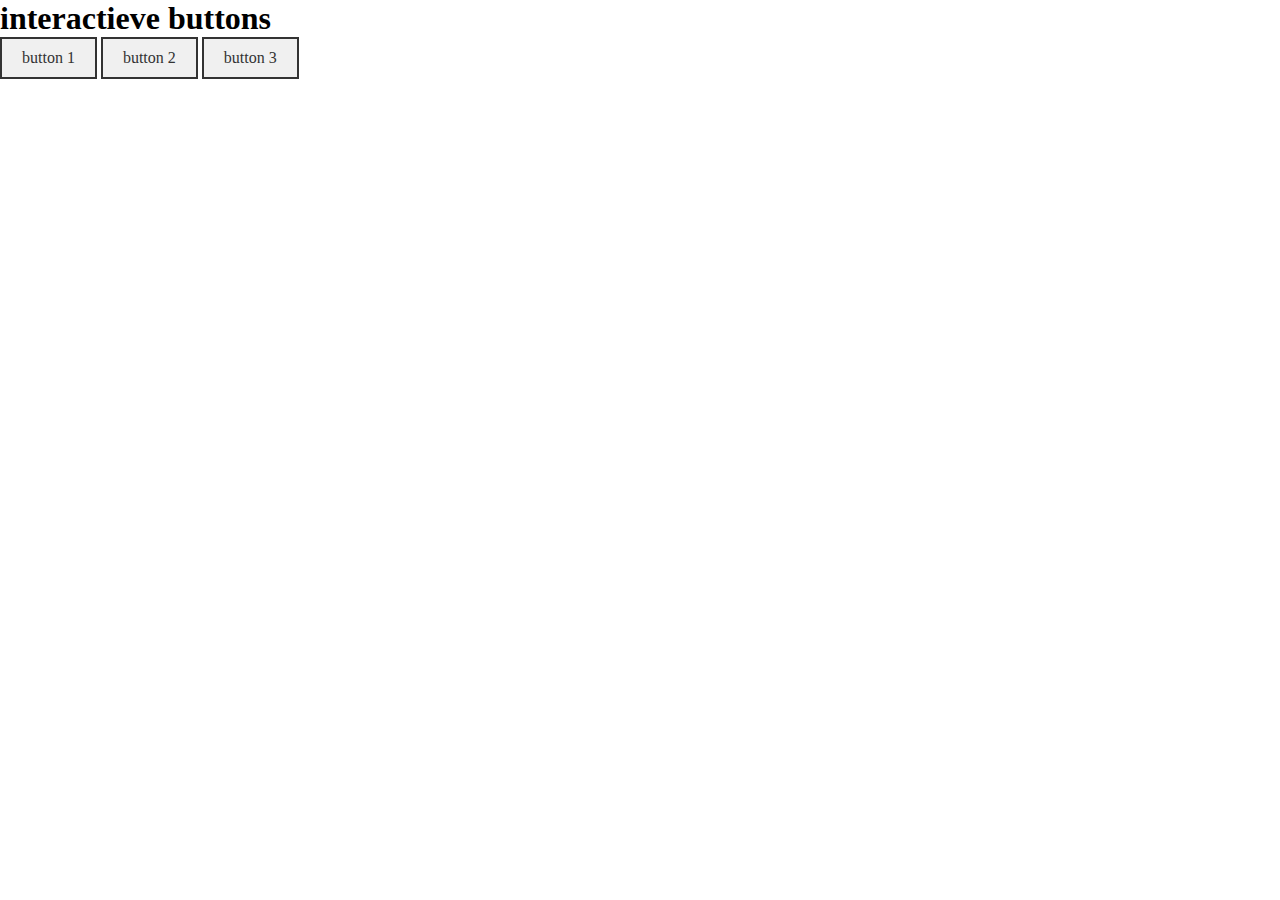
<file: oefening-01/index.html>
<!DOCTYPE html>
<html lang="en">
  <head>
    <meta charset="UTF-8" />
    <meta name="viewport" content="width=device-width, initial-scale=1.0" />
    <title>Interactieve knoppen</title>
    <link rel="stylesheet" href="css/reset.css" />
    <link rel="stylesheet" href="css/style.css" />
  </head>
  <body>
    <h1>interactieve buttons</h1>
    <button id="btn1">button 1</button>
    <button id="btn2">button 2</button>
    <button id="btn3">button 3</button>
  </body>
</html>
</file>
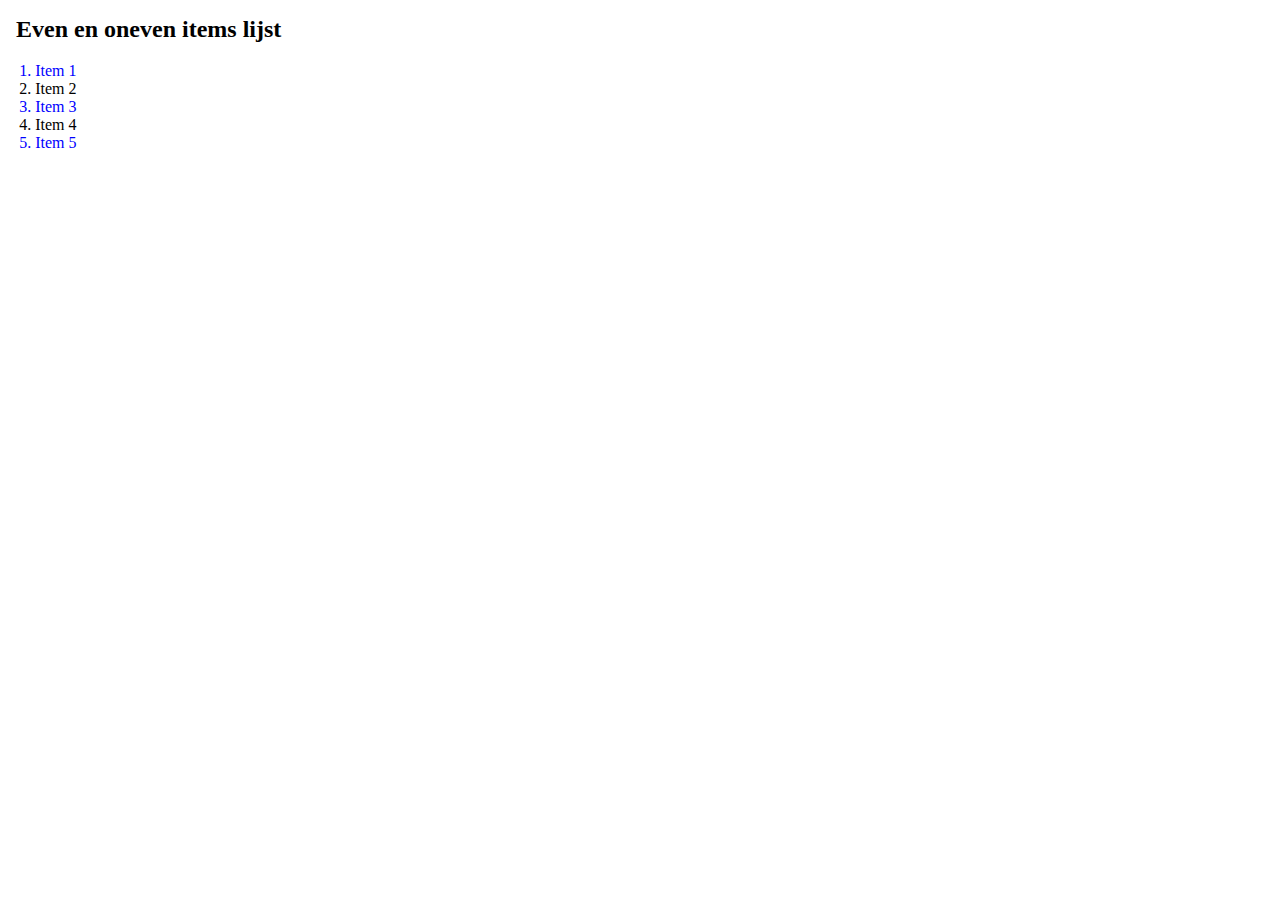
<file: oefening-02/index.html>
<!DOCTYPE html>
<html lang="en">
  <head>
    <meta charset="UTF-8" />
    <meta name="viewport" content="width=device-width, initial-scale=1.0" />
    <title>Document</title>
    <link rel="stylesheet" href="css/reset.css" />
    <link rel="stylesheet" href="css/style.css" />
  </head>
  <body>
    <h1>Even en oneven items lijst</h1>
    <ol>
      <li>Item 1</li>
      <li>Item 2</li>
      <li>Item 3</li>
      <li>Item 4</li>
      <li>Item 5</li>
    </ol>
  </body>
</html>
</file>
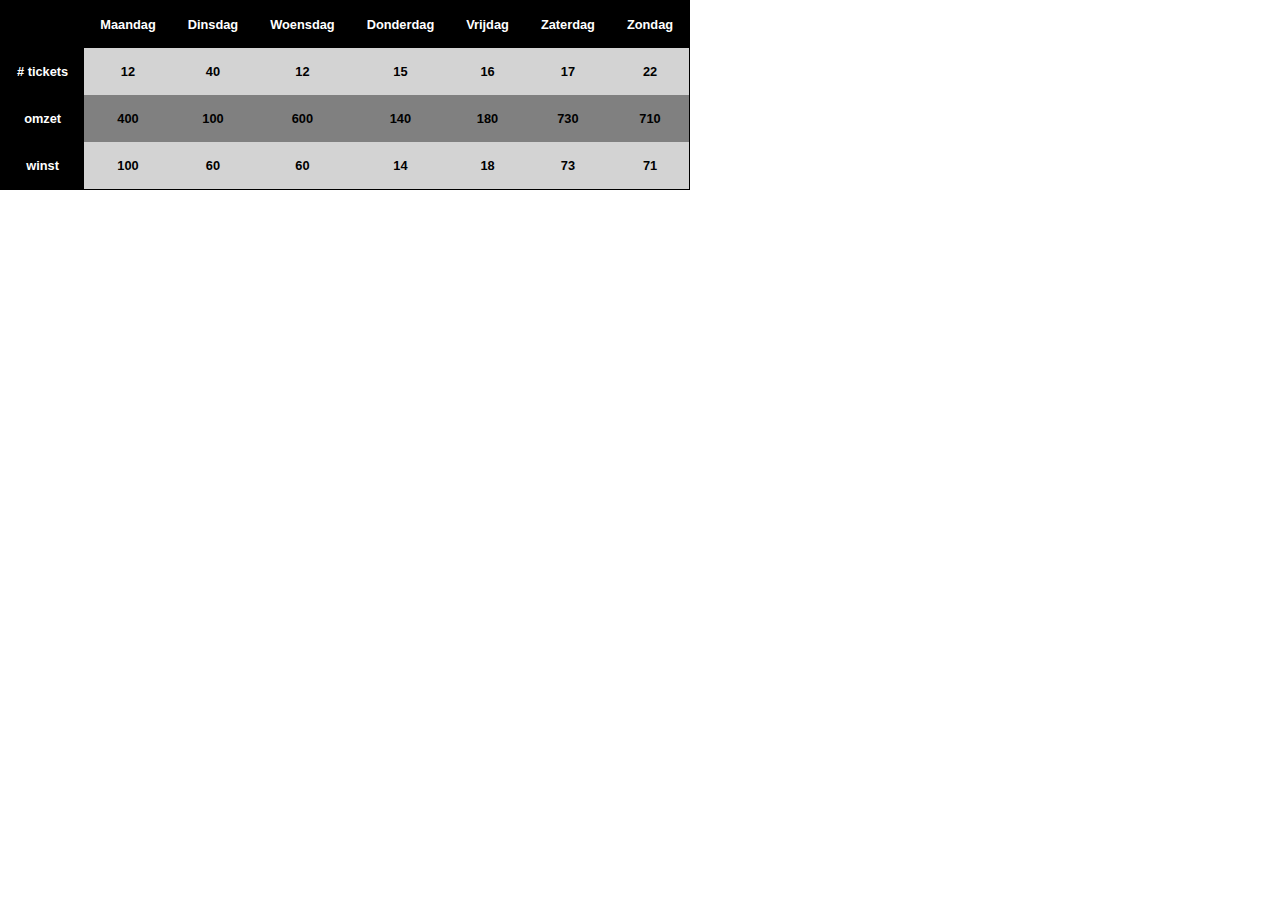
<file: oefening-03/index.html>
<!DOCTYPE html>
<html lang="en">
  <head>
    <meta charset="UTF-8" />
    <meta name="viewport" content="width=device-width, initial-scale=1.0" />
    <title>Document</title>
    <link rel="stylesheet" href="css/reset.css" />
    <link rel="stylesheet" href="css/style.css" />
  </head>
  <body>
    <table>
      <tr>
        <th></th>
        <th>Maandag</th>
        <th>Dinsdag</th>
        <th>Woensdag</th>
        <th>Donderdag</th>
        <th>Vrijdag</th>
        <th>Zaterdag</th>
        <th>Zondag</th>
      </tr>
      <tr>
        <th># tickets</th>
        <td>12</td>
        <td>40</td>
        <td>12</td>
        <td>15</td>
        <td>16</td>
        <td>17</td>
        <td>22</td>
      </tr>
      <tr>
        <th>omzet</th>
        <td>400</td>
        <td>100</td>
        <td>600</td>
        <td>140</td>
        <td>180</td>
        <td>730</td>
        <td>710</td>
      </tr>
      <tr>
        <th>winst</th>
        <td>100</td>
        <td>60</td>
        <td>60</td>
        <td>14</td>
        <td>18</td>
        <td>73</td>
        <td>71</td>
      </tr>
    </table>
  </body>
</html>
</file>
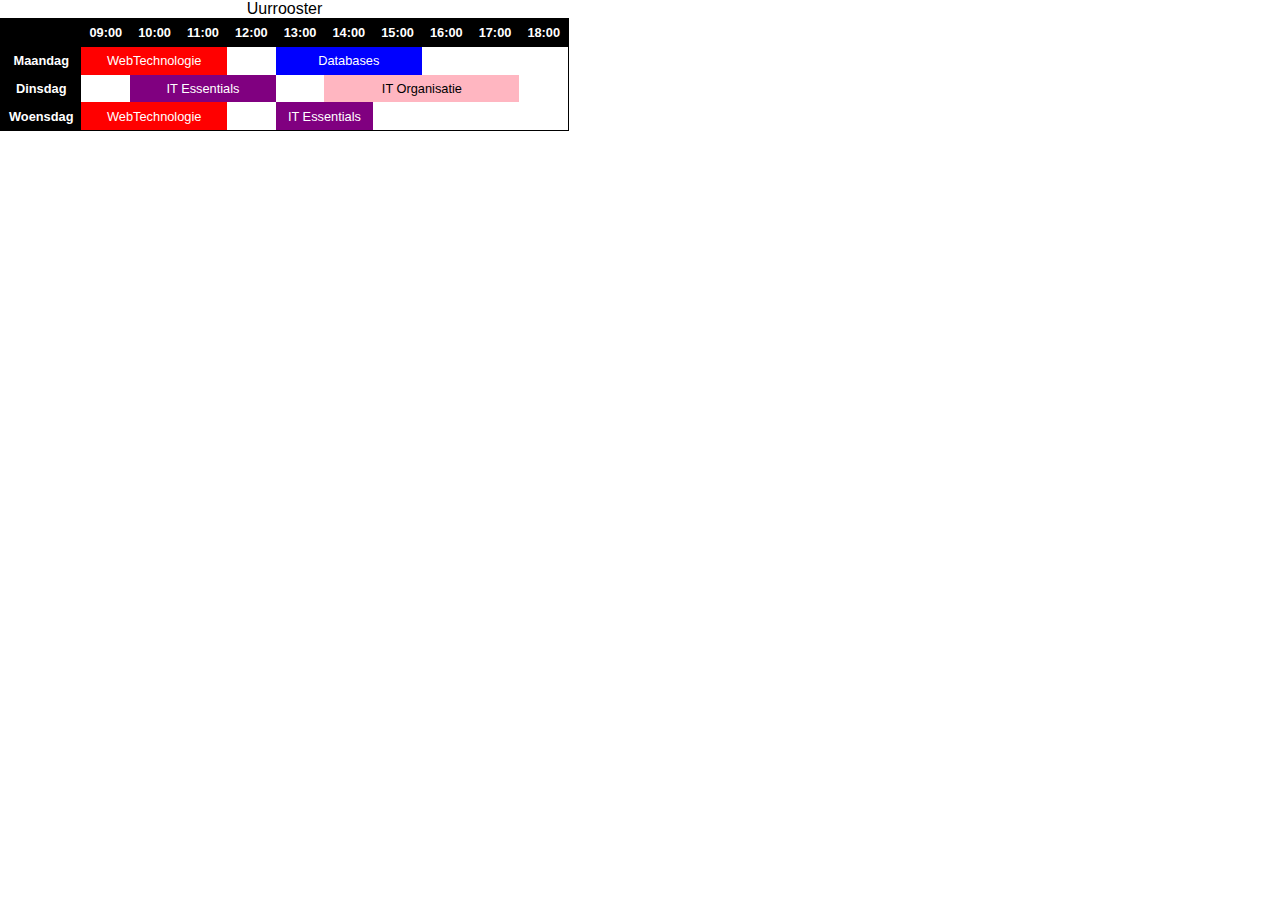
<file: oefening-04/index.html>
<!DOCTYPE html>
<html lang="en">
  <head>
    <meta charset="UTF-8" />
    <meta name="viewport" content="width=device-width, initial-scale=1.0" />
    <title>Oefening 4</title>
    <link rel="stylesheet" href="css/reset.css" />
    <link rel="stylesheet" href="css/style.css" />
  </head>
  <body>
    <table>
      <caption>
        Uurrooster
      </caption>
      <tr>
        <th></th>
        <th>09:00</th>
        <th>10:00</th>
        <th>11:00</th>
        <th>12:00</th>
        <th>13:00</th>
        <th>14:00</th>
        <th>15:00</th>
        <th>16:00</th>
        <th>17:00</th>
        <th>18:00</th>
      </tr>
      <tr>
        <th>Maandag</th>
        <td colspan="3" class="red">WebTechnologie</td>
        <td></td>
        <td colspan="3" class="blue">Databases</td>
        <td></td>
        <td></td>
        <td></td>
      </tr>
      <tr>
        <th>Dinsdag</th>
        <td></td>
        <td colspan="3" class="purple">IT Essentials</td>
        <td></td>
        <td colspan="4" class="pink">IT Organisatie</td>
        <td></td>
      </tr>
      <tr>
        <th>Woensdag</th>
        <td colspan="3" class="red">WebTechnologie</td>
        <td></td>
        <td colspan="2" class="purple">IT Essentials</td>
        <td colspan="4"></td>
      </tr>
    </table>
  </body>
</html>
</file>
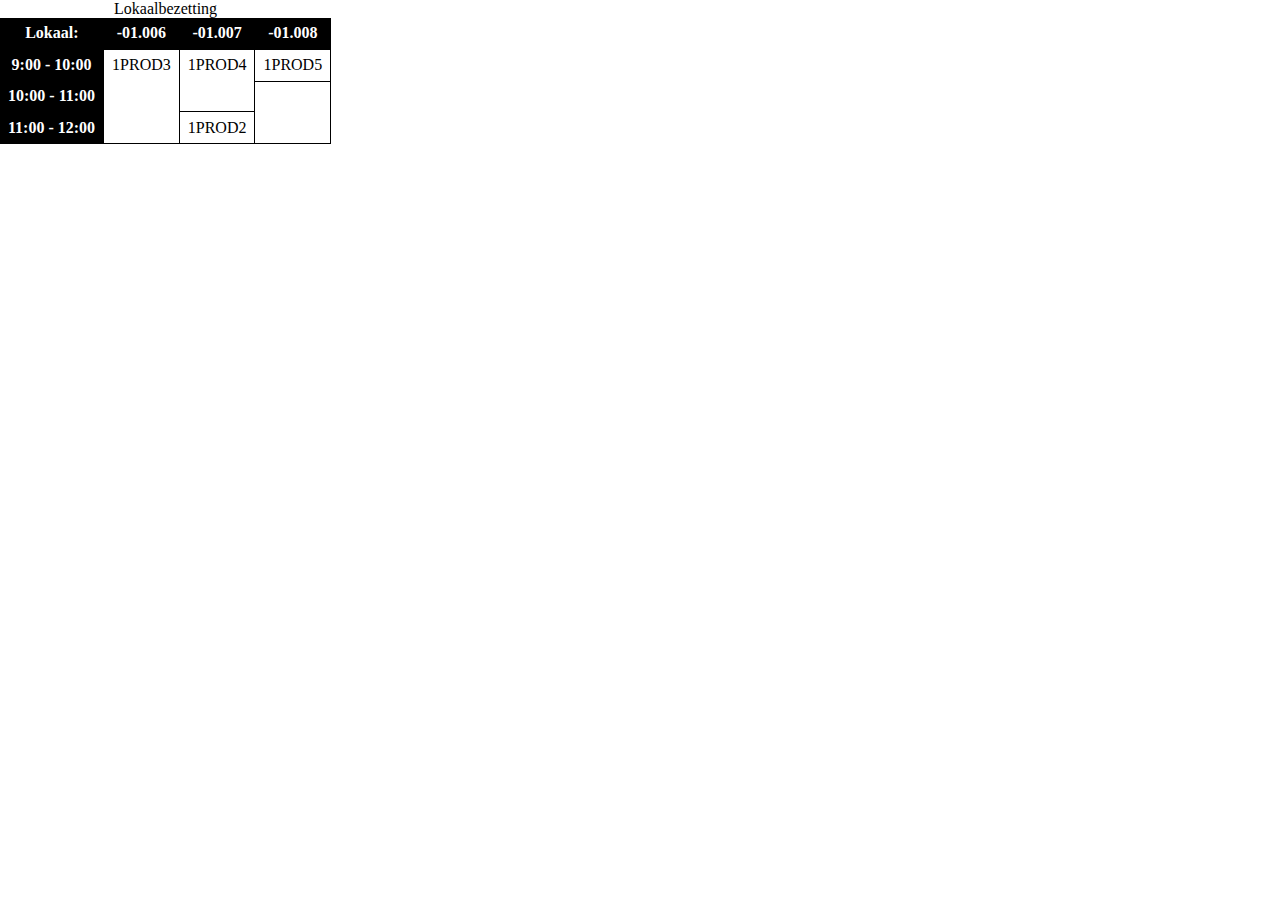
<file: oefening-05/index.html>
<!DOCTYPE html>
<html lang="en">
  <head>
    <meta charset="UTF-8" />
    <meta name="viewport" content="width=device-width, initial-scale=1.0" />
    <title>Oefening 5</title>
    <link rel="stylesheet" href="css/reset.css" />
    <link rel="stylesheet" href="css/style.css" />
  </head>
  <body>
    <table>
      <caption>
        Lokaalbezetting
      </caption>
      <tr>
        <th>Lokaal:</th>
        <th>-01.006</th>
        <th>-01.007</th>
        <th>-01.008</th>
      </tr>
      <tr>
        <th>9:00 - 10:00</th>
        <td rowspan="3">1PROD3</td>
        <td rowspan="2">1PROD4</td>
        <td>1PROD5</td>
      </tr>
      <tr>
        <th>10:00 - 11:00</th>
        <td rowspan="2"></td>
      </tr>
      <tr>
        <th>11:00 - 12:00</th>
        <td>1PROD2</td>
      </tr>
    </table>
  </body>
</html>
</file>
<file: oefening-01/css/style.css>
h1 {
  font-weight: bold;
  font-size: 2rem;
}

button {
  padding: 10px 20px;
  font-size: 16px;
  border: 2px solid #333;
  background-color: #f0f0f0;
  color: #333;
  cursor: pointer;
  transition: all 0.3s ease;
}

#btn1:hover {
  background-color: blue;
  color: white;
  border: 2px solid orange;
  box-shadow: 10px 10px 5px lightblue;
}

#btn2:active {
  background-color: rgb(33, 151, 29);
  color: orange;
  transform: translateY(10px);
}

#btn3:focus {
  outline: 2px solid yellow;
}
</file>
<file: oefening-02/css/style.css>
body {
  margin: 1rem;
}

h1 {
  font-weight: bold;
  font-size: 1.5rem;
}

ol {
  list-style: numbers;
  margin: 1.2rem;
}

li:nth-child(odd) {
  color: blue;
}

li:nth-child(even) {
  background-color: lightgreyf;
}
</file>
<file: oefening-03/css/style.css>
body {
  font-family: Arial, Helvetica, sans-serif;
  font-weight: bold;
  font-size: 0.8rem;
}

table {
  text-align: center;
  border: 1px solid black;
}

th {
  background-color: black;
  color: white;
}

th,
td {
  padding: 1rem 1rem;
}

tr:nth-child(even) {
  background-color: lightgrey;
}

tr:nth-child(odd) {
  background-color: gray;
}
</file>
<file: oefening-04/css/style.css>
body {
  font-family: Arial, Helvetica, sans-serif;
  text-align: center;
}

table {
  border: 1px solid black;
}

th {
  background-color: black;
  color: white;
  font-weight: bold;
}

tr {
  font-size: 0.8rem;
}

th,
tr {
  padding: 0.4rem 0.5rem;
}

.red {
  background-color: red;
  color: white;
}

.purple {
  background-color: purple;
  color: white;
}

.pink {
  background-color: lightpink;
  color: black;
}

.blue {
  background-color: blue;
  color: white;
}
</file>
<file: oefening-05/css/style.css>
body {
  text-align: center;
}

tr,
th,
td {
  padding: 0.4rem 0.5rem;
}

th {
  background-color: black;
  color: white;
  font-weight: bold;
}

td {
  border: 1px solid black;
}
</file>
